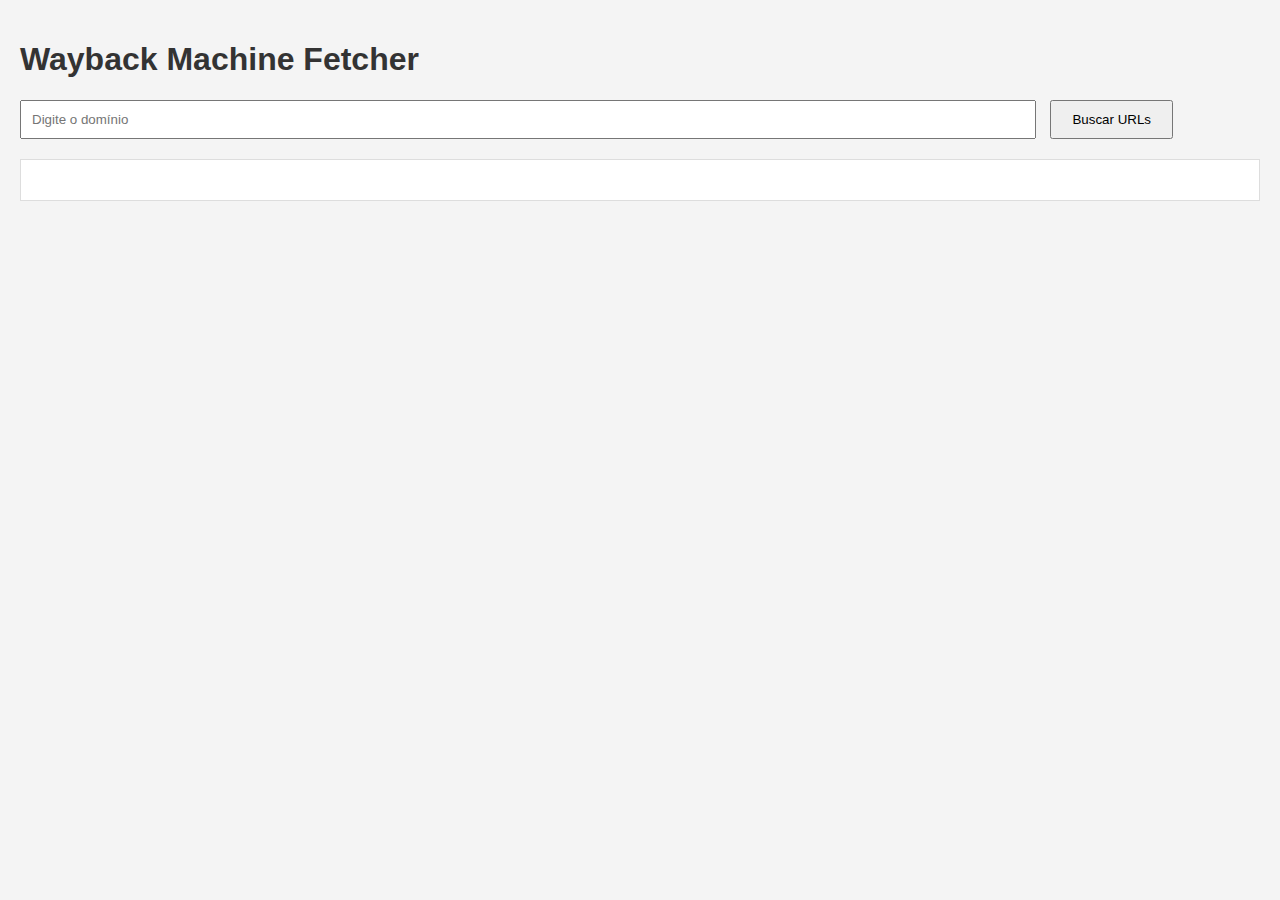
<file: index.html>
<!DOCTYPE html>
<html lang="pt-BR">
<head>
    <meta charset="UTF-8">
    <meta name="viewport" content="width=device-width, initial-scale=1.0">
    <title>Wayback Machine Fetcher</title>
    <link rel="stylesheet" href="style.css">
    <link rel="manifest" href="manifest.json">
</head>
<body>
    <h1>Wayback Machine Fetcher</h1>
    <form id="fetchForm">
        <input type="text" id="domainInput" placeholder="Digite o domínio" required>
        <button type="submit">Buscar URLs</button>
    </form>
    <pre id="output"></pre>
    <script src="main.js"></script>
</body>
</html>
</file>
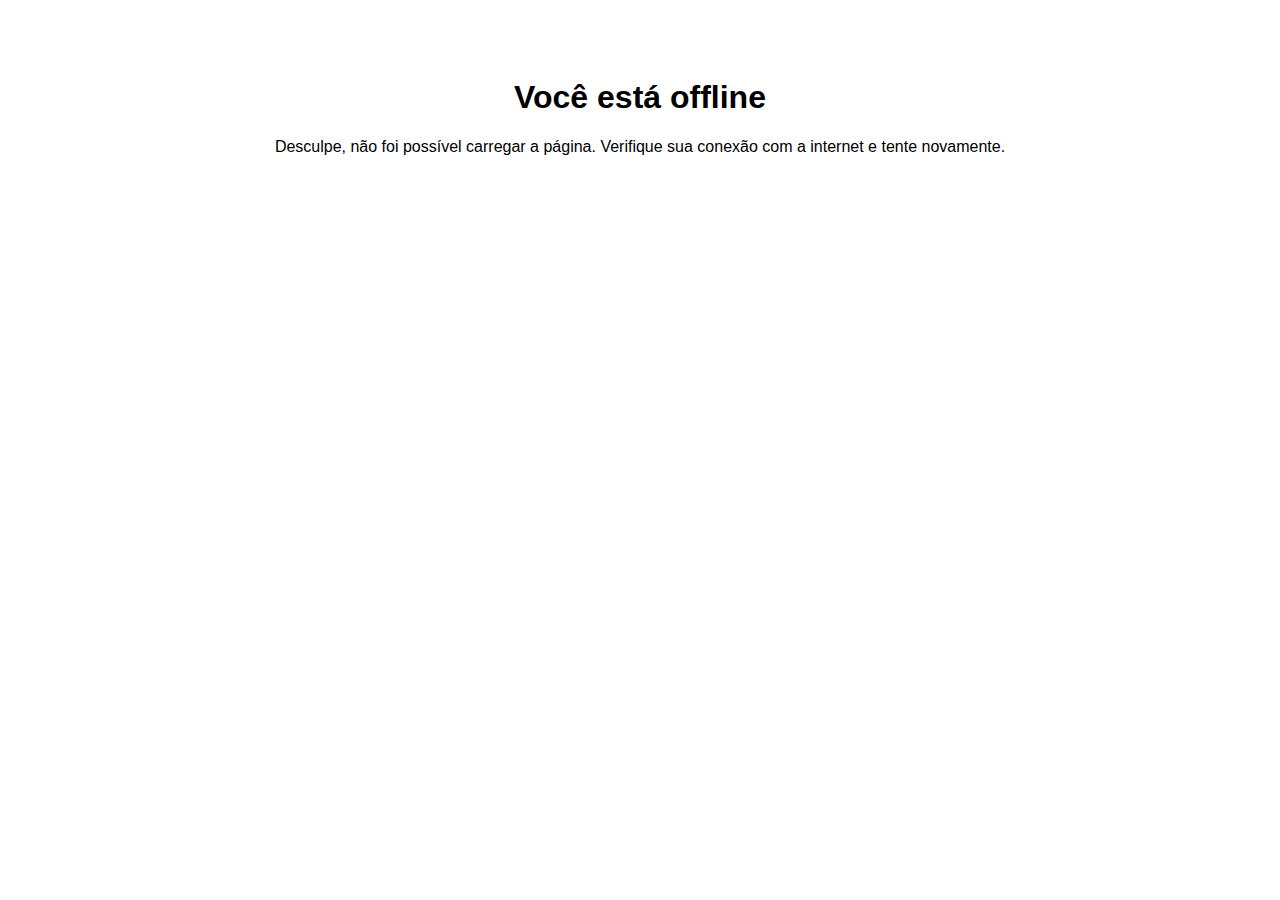
<file: offlinePage.html>
<!DOCTYPE html>
<html lang="pt-BR">
<head>
    <meta charset="UTF-8">
    <meta name="viewport" content="width=device-width, initial-scale=1.0">
    <title>Offline</title>
    <style>
        body {
            font-family: Arial, sans-serif;
            text-align: center;
            padding: 50px;
        }
    </style>
</head>
<body>
    <h1>Você está offline</h1>
    <p>Desculpe, não foi possível carregar a página. Verifique sua conexão com a internet e tente novamente.</p>
</body>
</html>
</file>
<file: style.css>
body {
    font-family: Arial, sans-serif;
    margin: 0;
    padding: 20px;
    background-color: #f4f4f4;
}

h1 {
    color: #333;
}

form {
    margin-bottom: 20px;
}

input[type="text"] {
    padding: 10px;
    width: 80%;
    margin-right: 10px;
}

button {
    padding: 10px 20px;
}

pre {
    background-color: #fff;
    padding: 20px;
    border: 1px solid #ddd;
    max-height: 400px;
    overflow-y: scroll;
}
</file>
